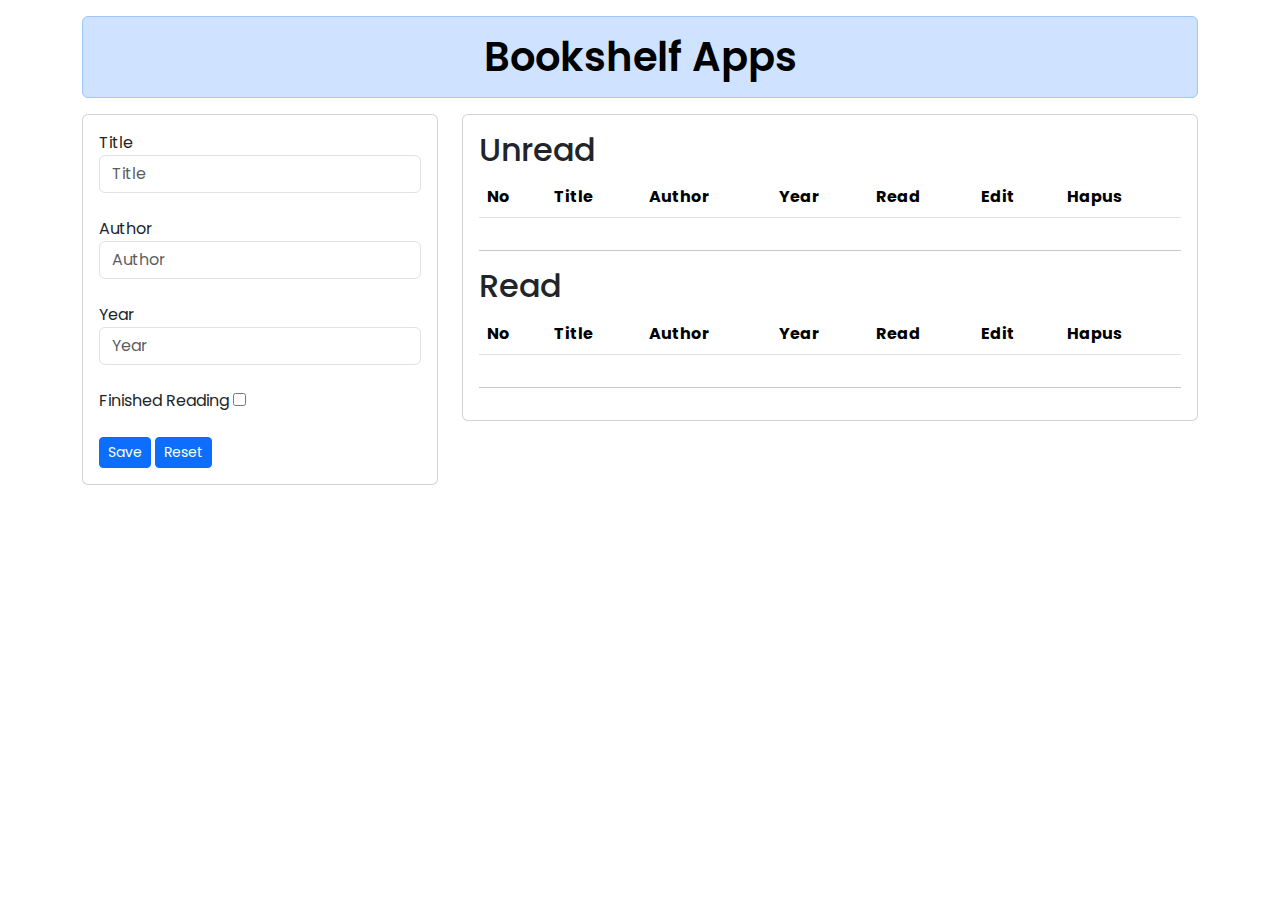
<file: Bookshelf_site/index.html>
<!DOCTYPE html>
<html lang="en">
<head>
    <meta charset="UTF-8">
    <meta name="viewport" content="width=device-width, initial-scale=1.0">
    <title>Book Shelf</title>
    
    <link rel="stylesheet" href="https://cdnjs.cloudflare.com/ajax/libs/twitter-bootstrap/5.1.0/css/bootstrap.min.css">
    <link rel="stylesheet" href="https://cdnjs.cloudflare.com/ajax/libs/font-awesome/5.15.4/css/all.min.css">
    <link rel="stylesheet" href="style.css">
</head>
<body>
    
    <main class="container">
        
        <section class="row">
            
            <!-- TITLE -->
            <header class="col-lg-12">
                <h1 class="title alert alert-primary text-center">Bookshelf Apps</h1>
            </header>
            
            <!-- LEFT -->
            <section class="col-lg-4">
                
                <div class="card">
                    <div class="card-body">
                        <form action="#" id="form">
                            
                            <input type="hidden" name="id" id="inputBookId">
                            
                            <label for="inputBookTitle">Title</label>
                            <input type="text" placeholder="Title" class="form-control" id="inputBookTitle" required> <br>
                            
                            <label for="inputBookAuthor">Author</label>
                            <input type="text" placeholder="Author" class="form-control" id="inputBookAuthor" required> <br>
                            
                            <label for="inputBookYear">Year</label>
                            <input type="number" placeholder="Year" class="form-control" id="inputBookYear" required> <br>
                            
                            <label for="inputBookisComplete">Finished Reading</label>
                            <input type="checkbox" id="inputBookisComplete"> <br> <br>
                            
                            <button class="btn btn-sm btn-primary" onclick="save()">Save</button>
                            <button class="btn btn-sm btn-primary" onclick="clearData()">Reset</button>
                        </form>
                    </div>
                </div>
                
            </section>
            
            <!-- RIGHT -->
            <section class="col-lg-8">
                
                <div class="card">
                    <div class="card-body">
                        <h2>Unread</h2>
                        
                        <div class="table-responsive">
                            <table id="datatable" class="table table-striped">
                                
                                <thead>
                                    <tr>
                                        <th>No</th>
                                        <th>Title</th>
                                        <th>Author</th>
                                        <th>Year</th>
                                        <th>Read</th>
                                        <th>Edit</th>
                                        <th>Hapus</th>
                                    </tr>
                                </thead>
                                
                                <tbody id="table"></tbody>
                                
                            </table>
                        </div> <hr>
                        
                        <h2>Read</h2>
                        
                        <div class="table-responsive">
                            <table id="datatable" class="table table-striped">
                                
                                <thead>
                                    <tr>
                                        <th>No</th>
                                        <th>Title</th>
                                        <th>Author</th>
                                        <th>Year</th>
                                        <th>Read</th>
                                        <th>Edit</th>
                                        <th>Hapus</th>
                                    </tr>
                                </thead>
                                
                                <tbody id="table2"></tbody>
                                
                            </table>
                        </div> <hr>
                    </div>
                </div>
                
            </section>
            
        </section>
        
    </main>
    
    <script src="https://cdnjs.cloudflare.com/ajax/libs/popper.js/2.9.2/umd/popper.min.js"></script>
    <script src="https://cdnjs.cloudflare.com/ajax/libs/twitter-bootstrap/5.1.0/js/bootstrap.min.js"></script>
    <script src="script.js"></script>
    <script>
        allData();
    </script>
</body>
</html>
</file>
<file: Bookshelf_site/style.css>
@import url('https://fonts.googleapis.com/css2?family=Poppins:ital,wght@0,100;0,200;0,300;0,400;0,500;0,600;0,700;0,800;0,900;1,100;1,200;1,300;1,400;1,500;1,600;1,700;1,800;1,900&display=swap');

* {
    font-family: "poppins";
}

body {
    min-height: 100vh;
    padding-top: 1rem;
}

.title {
    color: #000;
    font-weight: 600;
}
</file>
